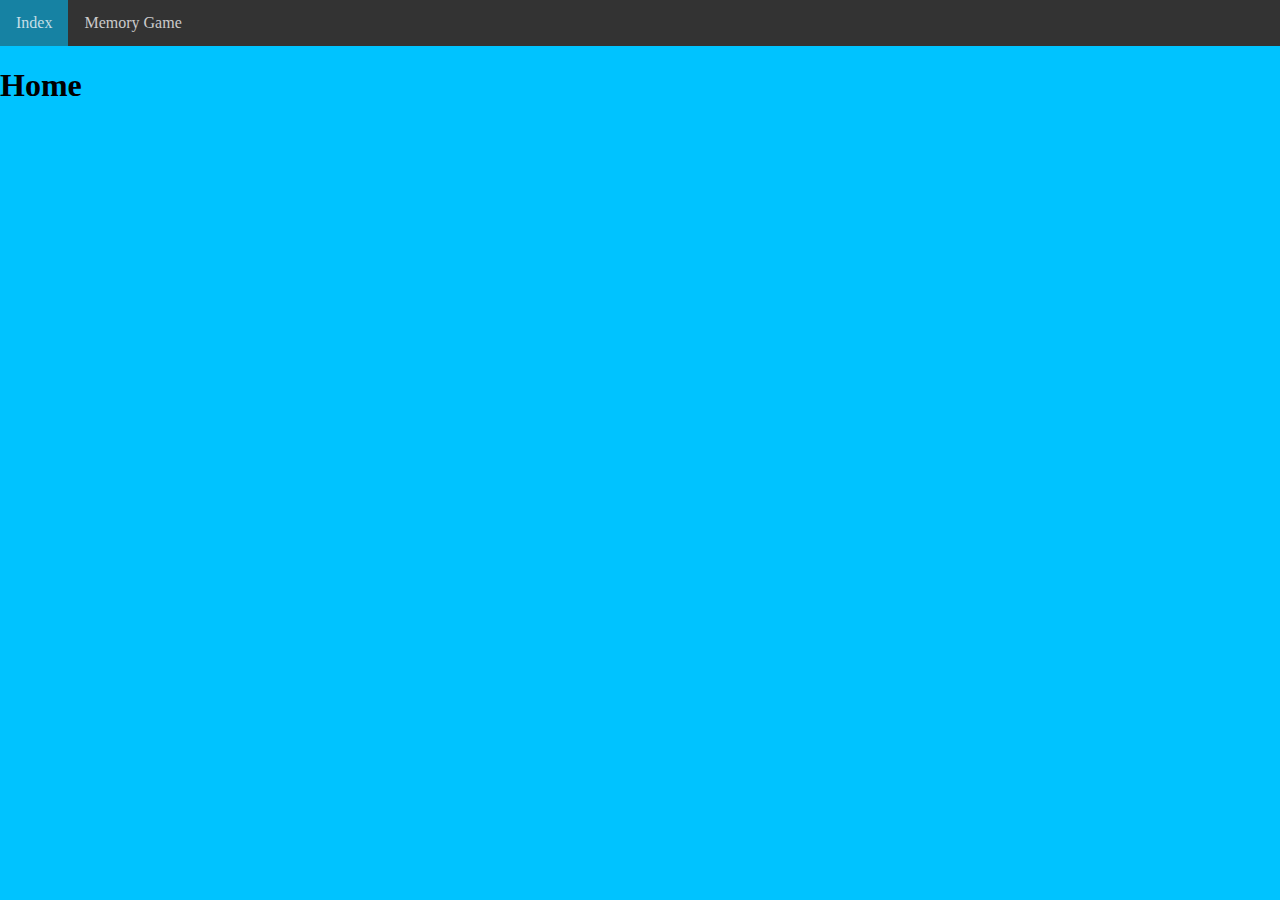
<file: index.html>
<!DOCTYPE html>
<html lang="en">
<head>
    <meta charset="UTF-8">
    <meta name="viewport" content="width=device-width, initial-scale=1.0">
    <link rel="stylesheet" href="css/style.css">
    <title></title>
</head>
<body>
    <h1>Home</h1>
    
    <script src="scripts/jquery.min.js"></script>
    <script src="scripts/global.js"></script>
    <script>
        $(document).ready(function() {
            createNavBar();
        });
    </script>
</body>
</html>
</file>
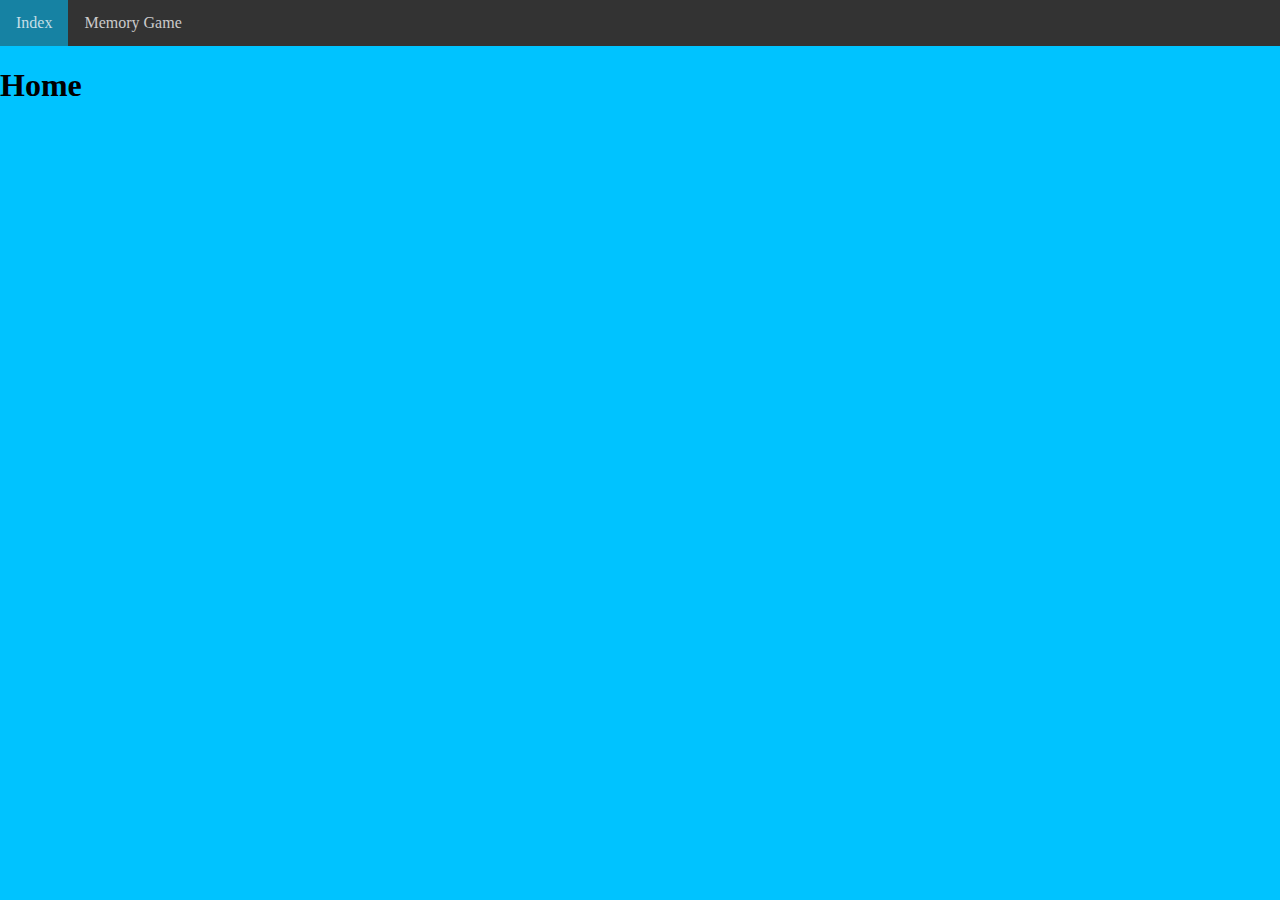
<file: pages/index.html>
<!DOCTYPE html>
<html lang="en">
<head>
    <meta charset="UTF-8">
    <meta name="viewport" content="width=device-width, initial-scale=1.0">
    <link rel="stylesheet" href="../css/style.css">
    <title></title>
</head>
<body>
    <h1>Home</h1>
    
    <script src="../scripts/jquery.min.js"></script>
    <script src="../scripts/global.js"></script>
    <script>
        $(document).ready(function() {
            createNavBar();
        });
    </script>
</body>
</html>
</file>
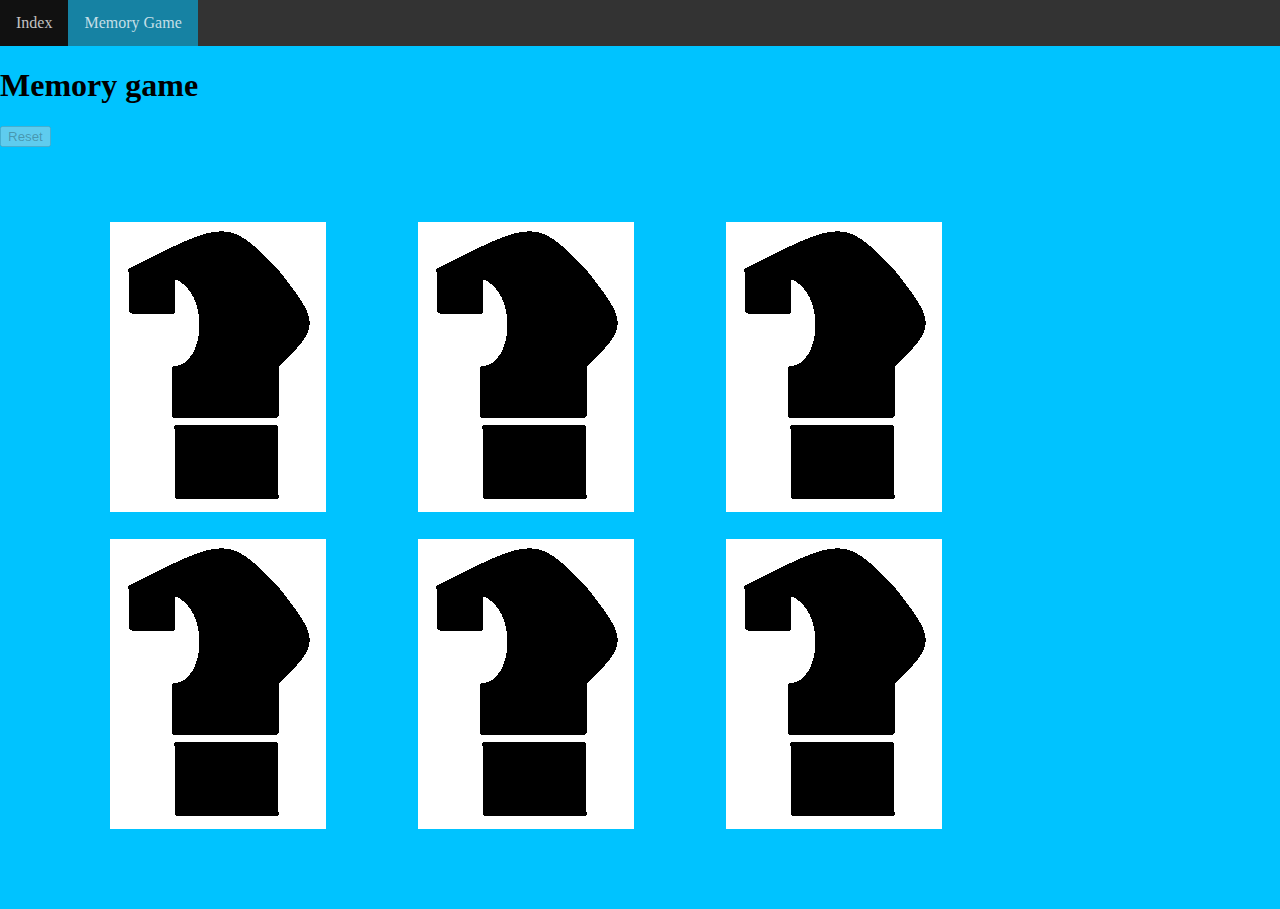
<file: pages/memory-game.html>
<!DOCTYPE html>
<html lang="en">
<head>
    <meta charset="UTF-8">
    <meta name="viewport" content="width=device-width, initial-scale=1.0">
    <link rel="stylesheet" href="../css/style.css">
    <title></title>
</head>
<body>
    <p id="successMessage"></p>
    <h1>Memory game</h1>

    <button id="btnReset" type="button">Reset</button>
    <div id="hangmanDiv" class="container">

    </div>
    
    <script src="../scripts/jquery.min.js"></script>
    <script src="../scripts/global.js"></script>
    <script src="../scripts/memory-game.js"></script>
    <script>
        $(document).ready(function() {
            createNavBar();
            generateBoard();
            randomizedBoard();

            btnReset.disabled = true;
        });
    </script>
</body>
</html>
</file>
<file: css/style.css>
body {
  background-color: rgb(0, 195, 255);
  margin: 0;
  padding: 0;
}

.container {
  padding: 5%;
}

.navbar ul {
  list-style-type: none;
  margin: 0;
  padding: 0;
  overflow: hidden;
  background-color: #333;
}
.navbar ul li {
  float: left;
}
.navbar ul li a {
  display: block;
  color: rgba(255, 255, 255, 0.756);
  text-align: center;
  padding: 14px 16px;
  text-decoration: none;
}
.navbar ul li a:hover:not(.active) {
  background-color: #111;
}
.navbar .active {
  background-color: rgba(0, 195, 255, 0.552);
}

.card {
  padding: 1% 4%;
  cursor: pointer;
}

.turnedOver {
  cursor: not-allowed;
}/*# sourceMappingURL=style.css.map */
</file>
